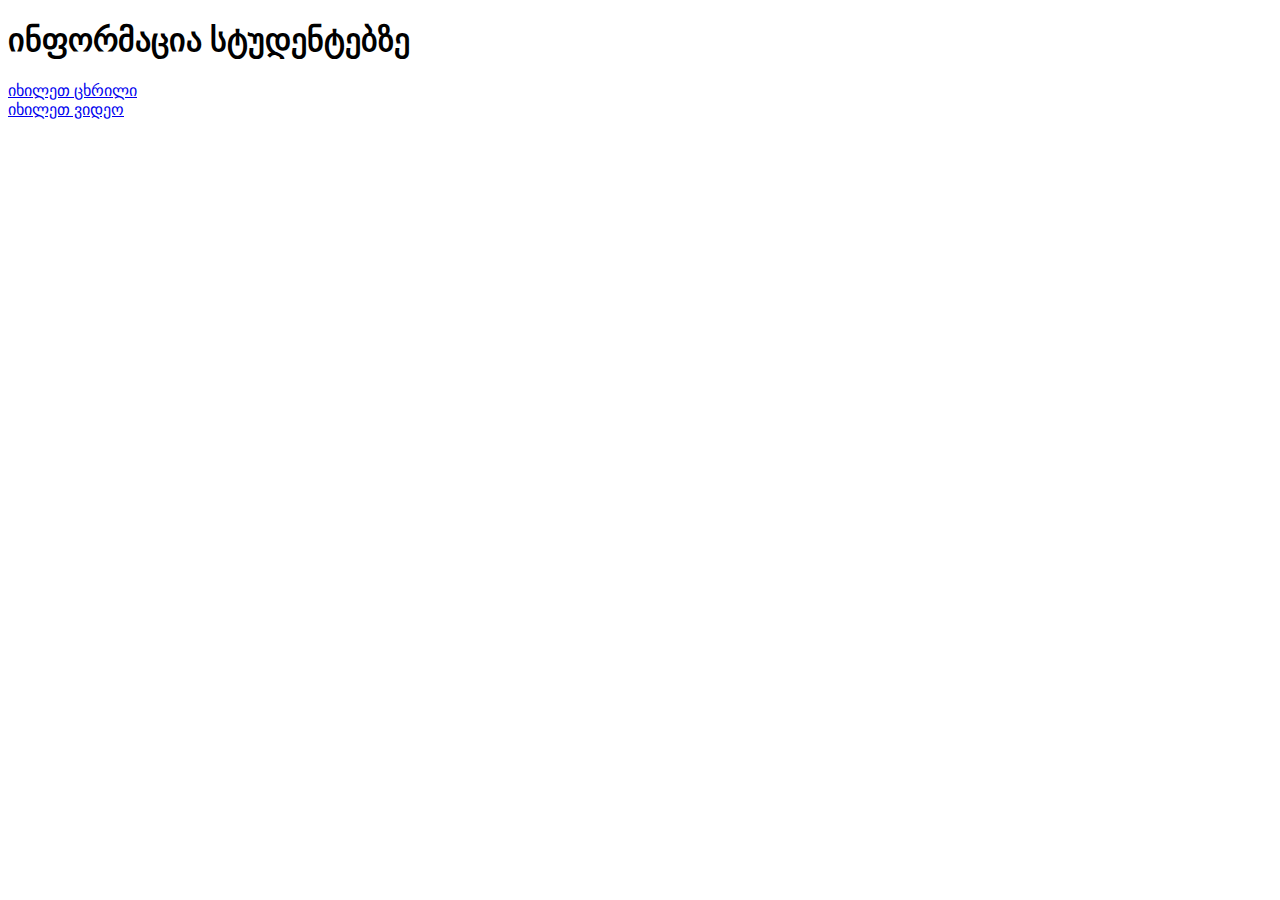
<file: index.html>
<!DOCTYPE html>
<html lang="en">
  <head>
    <meta charset="UTF-8" />
    <meta name="viewport" content="width=device-width, initial-scale=1.0" />
    <title>Document</title>
  </head>
  <body>
    <div>
      <h1>ინფორმაცია სტუდენტებზე</h1>
      <a href="./pages/table.html">იხილეთ ცხრილი</a>
    </div>
    <div>
      <a href="./pages/video.html">იხილეთ ვიდეო</a>
    </div>
  </body>
</html>
</file>
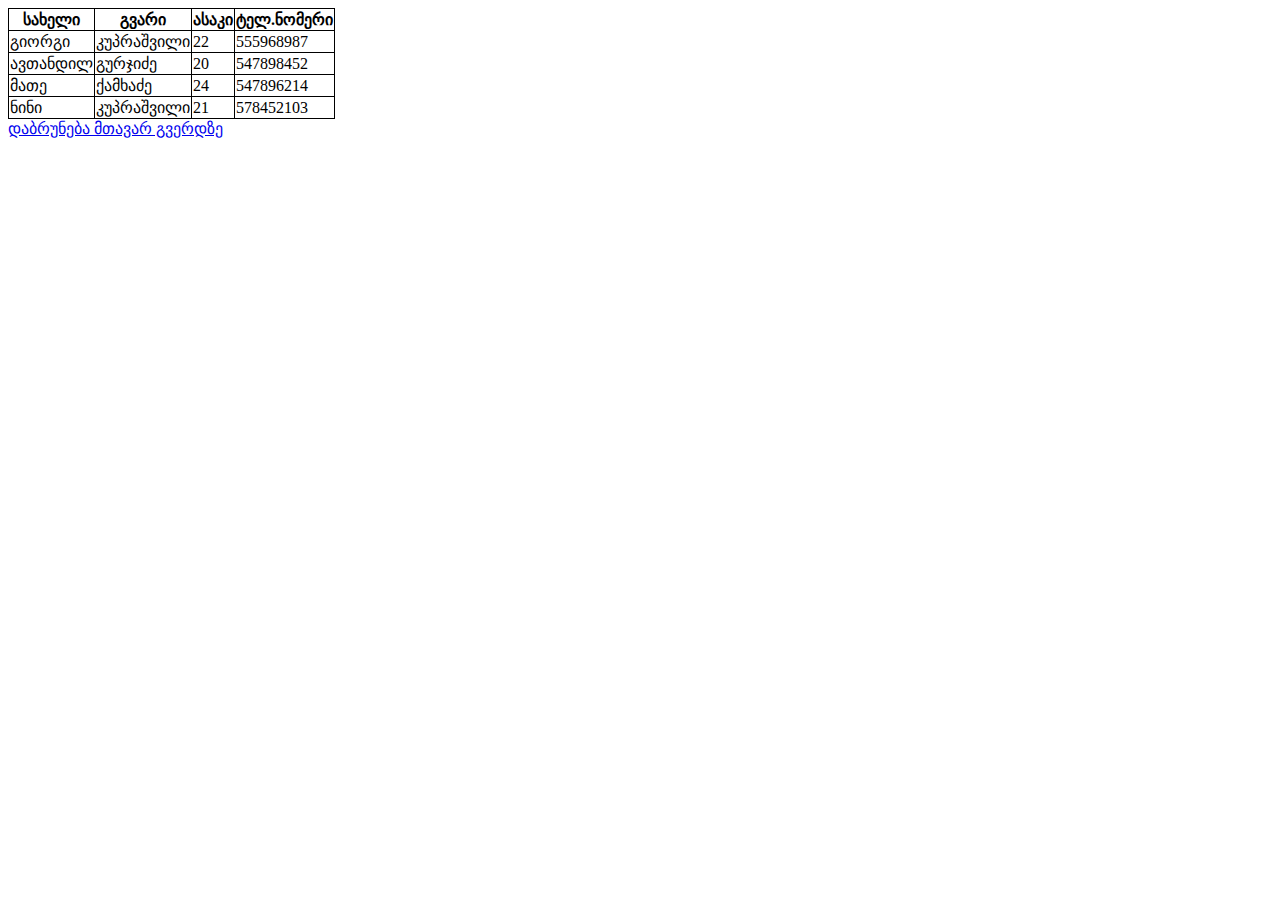
<file: pages/table.html>
<!DOCTYPE html>
<html lang="en">
  <head>
    <meta charset="UTF-8" />
    <meta name="viewport" content="width=device-width, initial-scale=1.0" />
    <title>Document</title>
    <link rel="stylesheet" href="./style.css" />
  </head>
  <body>
    <table>
      <thead>
        <tr>
          <th>სახელი</th>
          <th>გვარი</th>
          <th>ასაკი</th>
          <th>ტელ.ნომერი</th>
        </tr>
      </thead>
      <tbody>
        <tr>
          <td>გიორგი</td>
          <td>კუპრაშვილი</td>
          <td>22</td>
          <td>555968987</td>
        </tr>
        <tr>
          <td>ავთანდილ</td>
          <td>გურჯიძე</td>
          <td>20</td>
          <td>547898452</td>
        </tr>
        <tr>
          <td>მათე</td>
          <td>ქამხაძე</td>
          <td>24</td>
          <td>547896214</td>
        </tr>
        <tr>
          <td>ნინი</td>
          <td>კუპრაშვილი</td>
          <td>21</td>
          <td>578452103</td>
        </tr>
      </tbody>
    </table>
    <a href="../index.html">დაბრუნება მთავარ გვერდზე</a>
  </body>
</html>
</file>
<file: pages/style.css>
table{border: 1px solid black;
border-collapse: collapse;}
tr{border: 1px solid black;}
td{border: 1px solid black;}
th{border: 1px solid black;}
video{width: 560px; height: 315px;}
</file>
